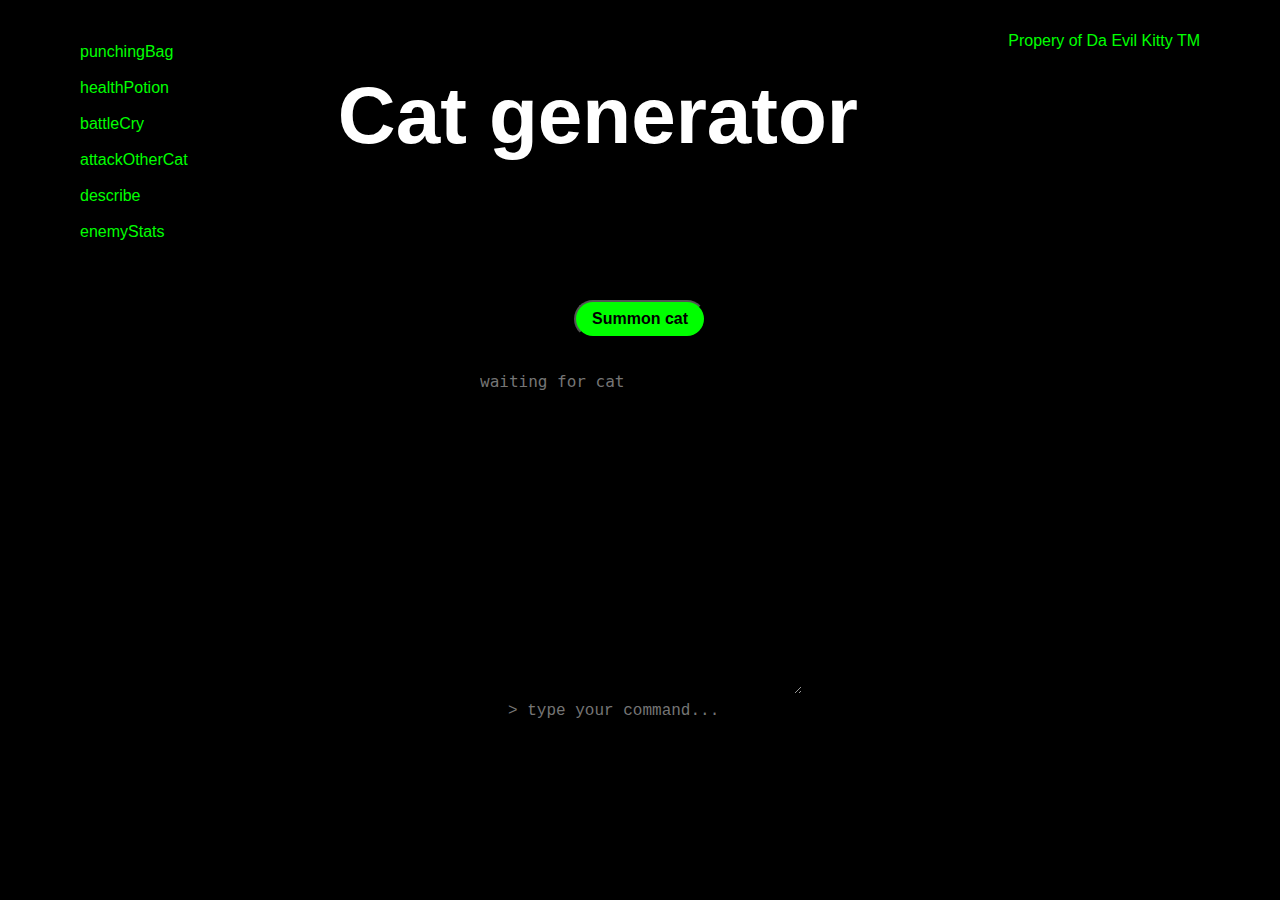
<file: BattleCats/index.html>
<!DOCTYPE html>
<html lang="en">
<head>
    <meta charset="UTF-8">
    <meta name="viewport" content="width=device-width, initial-scale=1.0">
    <title>Interesting</title>
    <link rel="stylesheet" href="master.css">
    <link rel="stylesheet" href="style.css">
    
</head>
<body>
    <header>
        
        <p>Propery of Da Evil Kitty TM</p>
        <h1>Cat generator</h1>
        <ul id="actionList">
            <li>punchingBag</li>
            <li>healthPotion</li>
            <li>battleCry</li>
            <li>attackOtherCat</li>
            <li>describe</li>
            <li>enemyStats</li>
        </ul>
    </header>
    
    <section id="catCreator">

        <button id="catButton">Summon cat</button>
        <textarea type="text" id="catBox" placeholder="waiting for cat"></textarea>

        <input id="actionSelector" type="text" placeholder="> type your command..." autocomplete="off" autocorrect="off" autocapitalize="off" spellcheck="false">

       

    </section>
</body>
<script src="script.js"></script>
</html>
</file>
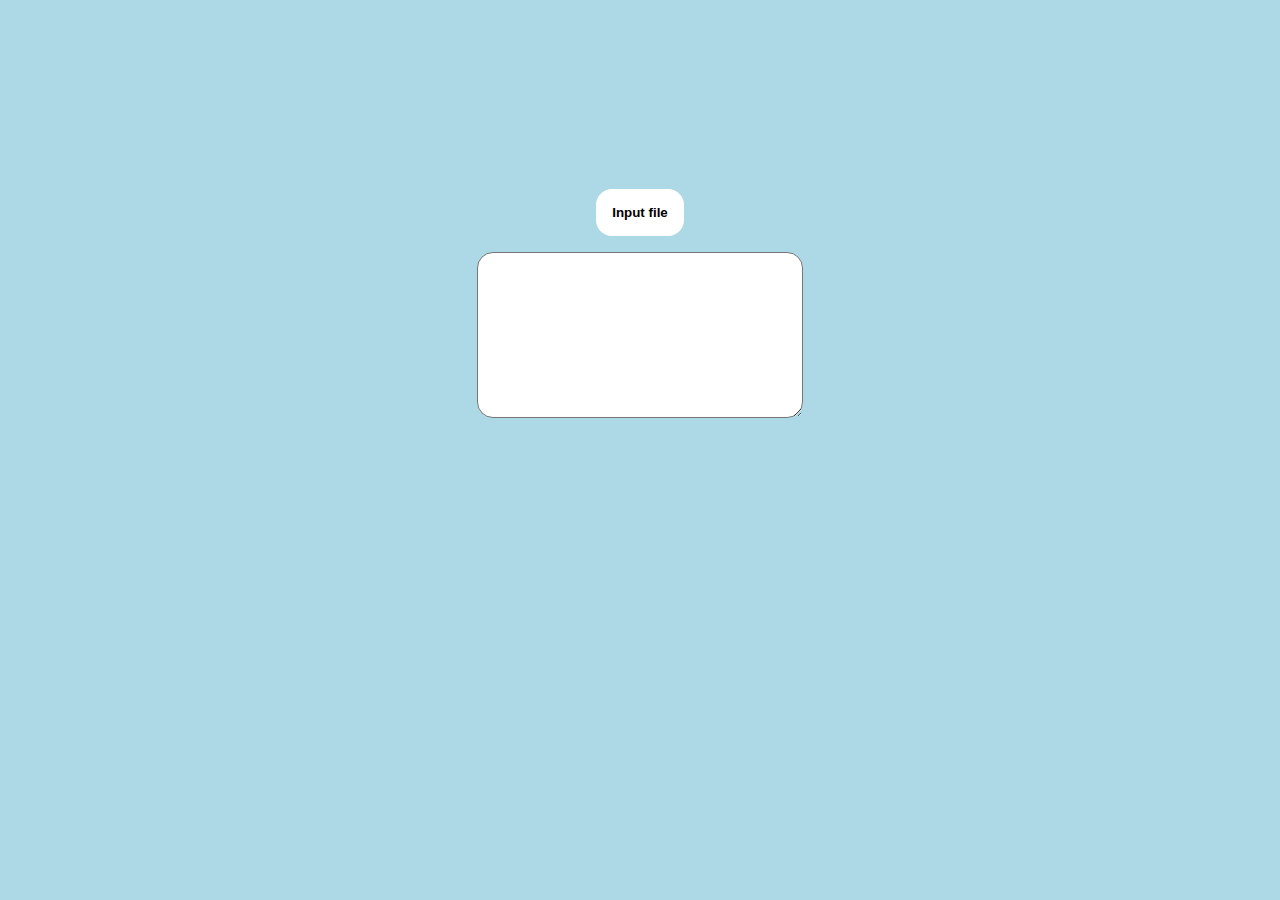
<file: Mood-o-Meter/index.html>
<!DOCTYPE html>
<html lang="en">
<head>
    <meta charset="UTF-8">
    <meta name="viewport" content="width=device-width, initial-scale=1.0">
    <title>Mood o meter</title>
    <link rel="stylesheet" href="styles.css">
  
</head>
<body>
    <input type="file" id="imageInput" accept="image/*">

    <section class="section">
        <button id="inputButton">Input file</button>
        <img id="preview" style="display: none; max-width: 300px;" />
        <textarea name="itemStats" id="statArea"></textarea>
    </section>


    <script src="script.js"></script>
</body>
</html>
</file>
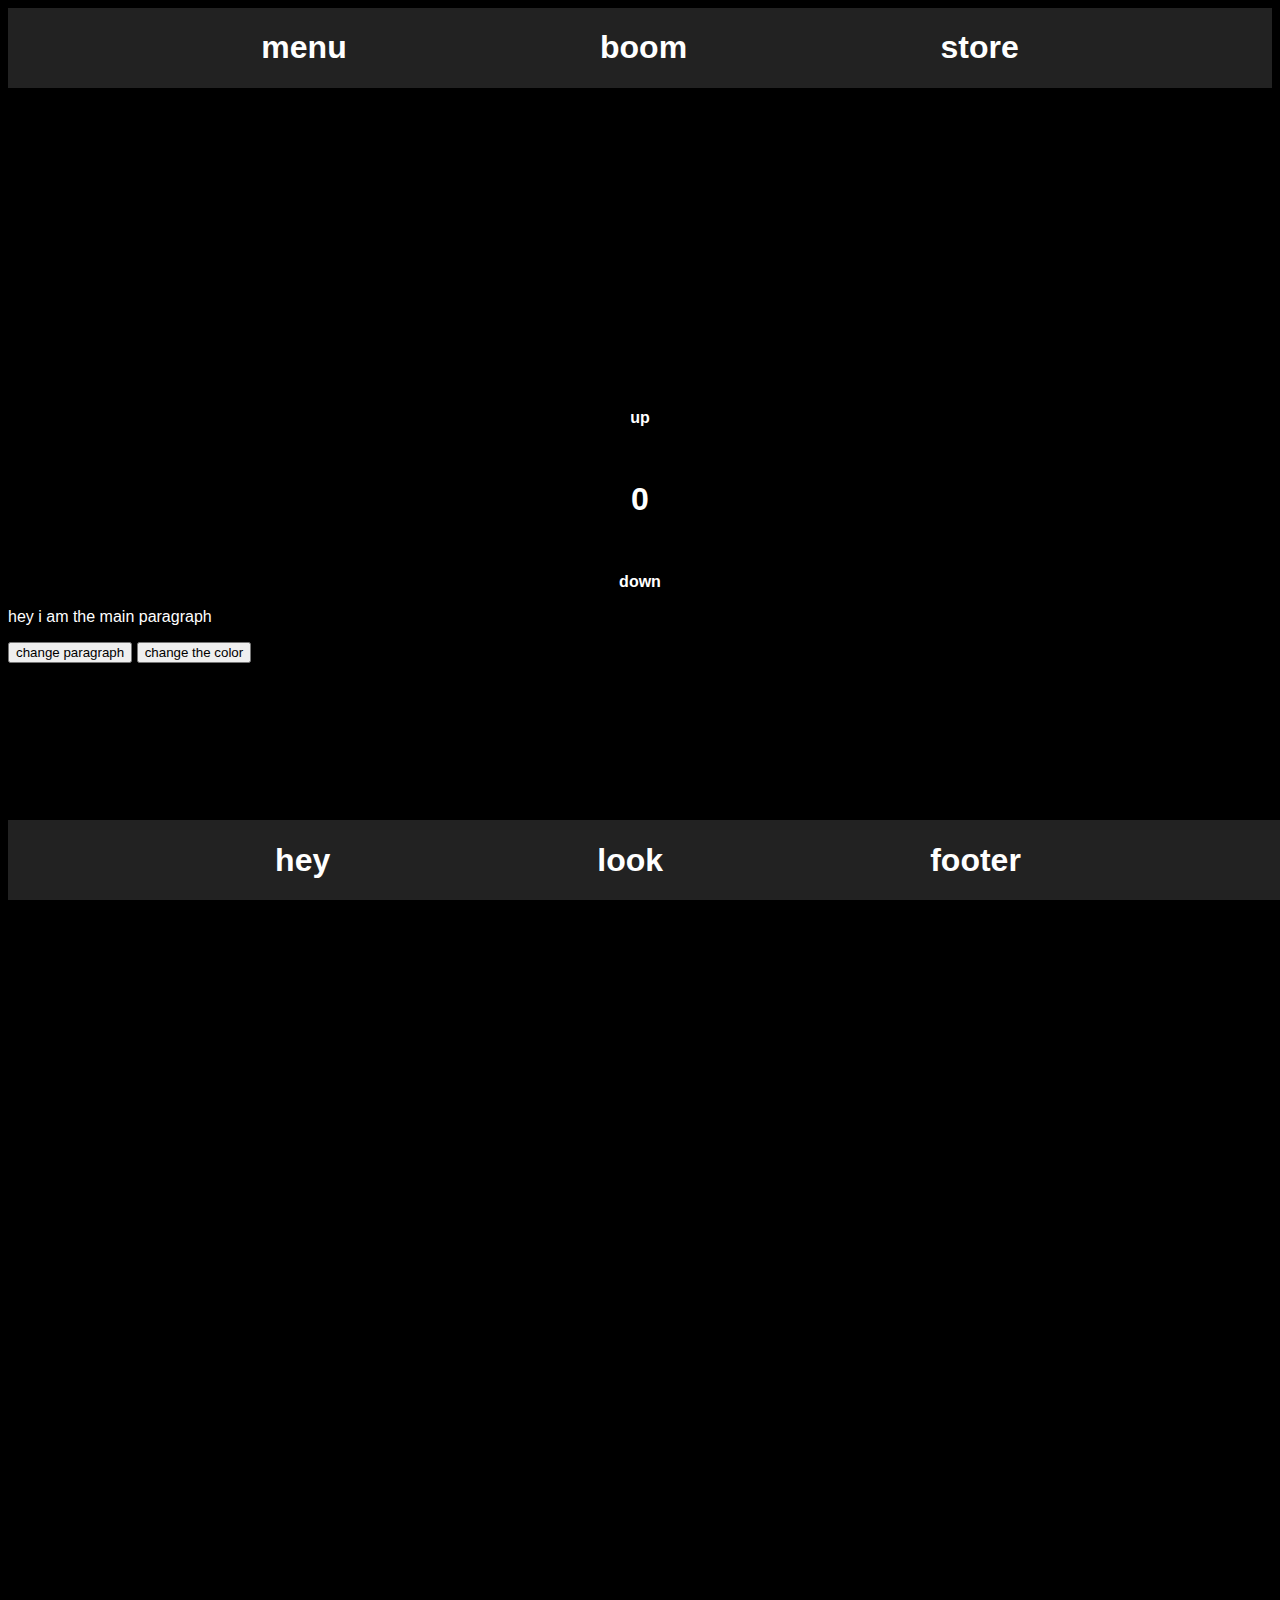
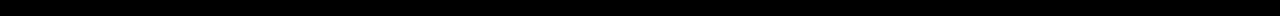
<file: Testing-Different-Elements/index.html>
<!DOCTYPE html>
<html lang="en">
<head>
    <meta charset="UTF-8">
    <meta name="viewport" content="width=device-width, initial-scale=1.0">
    <title>Document</title>
    <link rel="stylesheet" href="master.css">
    <link rel="stylesheet" href="styles.css">
</head>
<body>

    <nav class="header-bar" id="headerBar">
        <h1 class="toggle-btn" id="menuToggle">menu</h1>
        <h1 id="colorSwitch"> <link rel="stylesheet" href=""> boom </h1>
        <h1 class="store"> <a href="store.html">store</a></h1>
    </nav>


<nav class="menu" id="menu">
    <h1 id="closeButton">x</h1>
    <ul>
        <li><link rel="stylesheet" href="">this</li>
        <li><link rel="stylesheet" href="">is</li>
        <li><link rel="stylesheet" href="">a</li>
        <li><a href="store.html"></a>store</li>
    </ul>
</nav>

<section class="counter-holder" id="counter">
    <button class="counter-button" id="up">up</button>
    <h1 id="counterDisplay">0</h1>
    <button class="counter-button" id="down">down</button>
</section>

<p id="firstParagraph">hey i am the main paragraph</p>
<p hidden id="secondParagraph">hey i am the second paragraph</p>
<p hidden id="thirdParagraph">hey i am the third paragraph</p>

<button id="paragraphButton"> change paragraph </button>
<button id="colorButton"> change the color</button>
<script src="script.js"></script>

<footer class="footer">
    <h1>hey</h1>
    <h1>look</h1>
    <h1>footer</h1>
</footer>

</body>
</html>
</file>
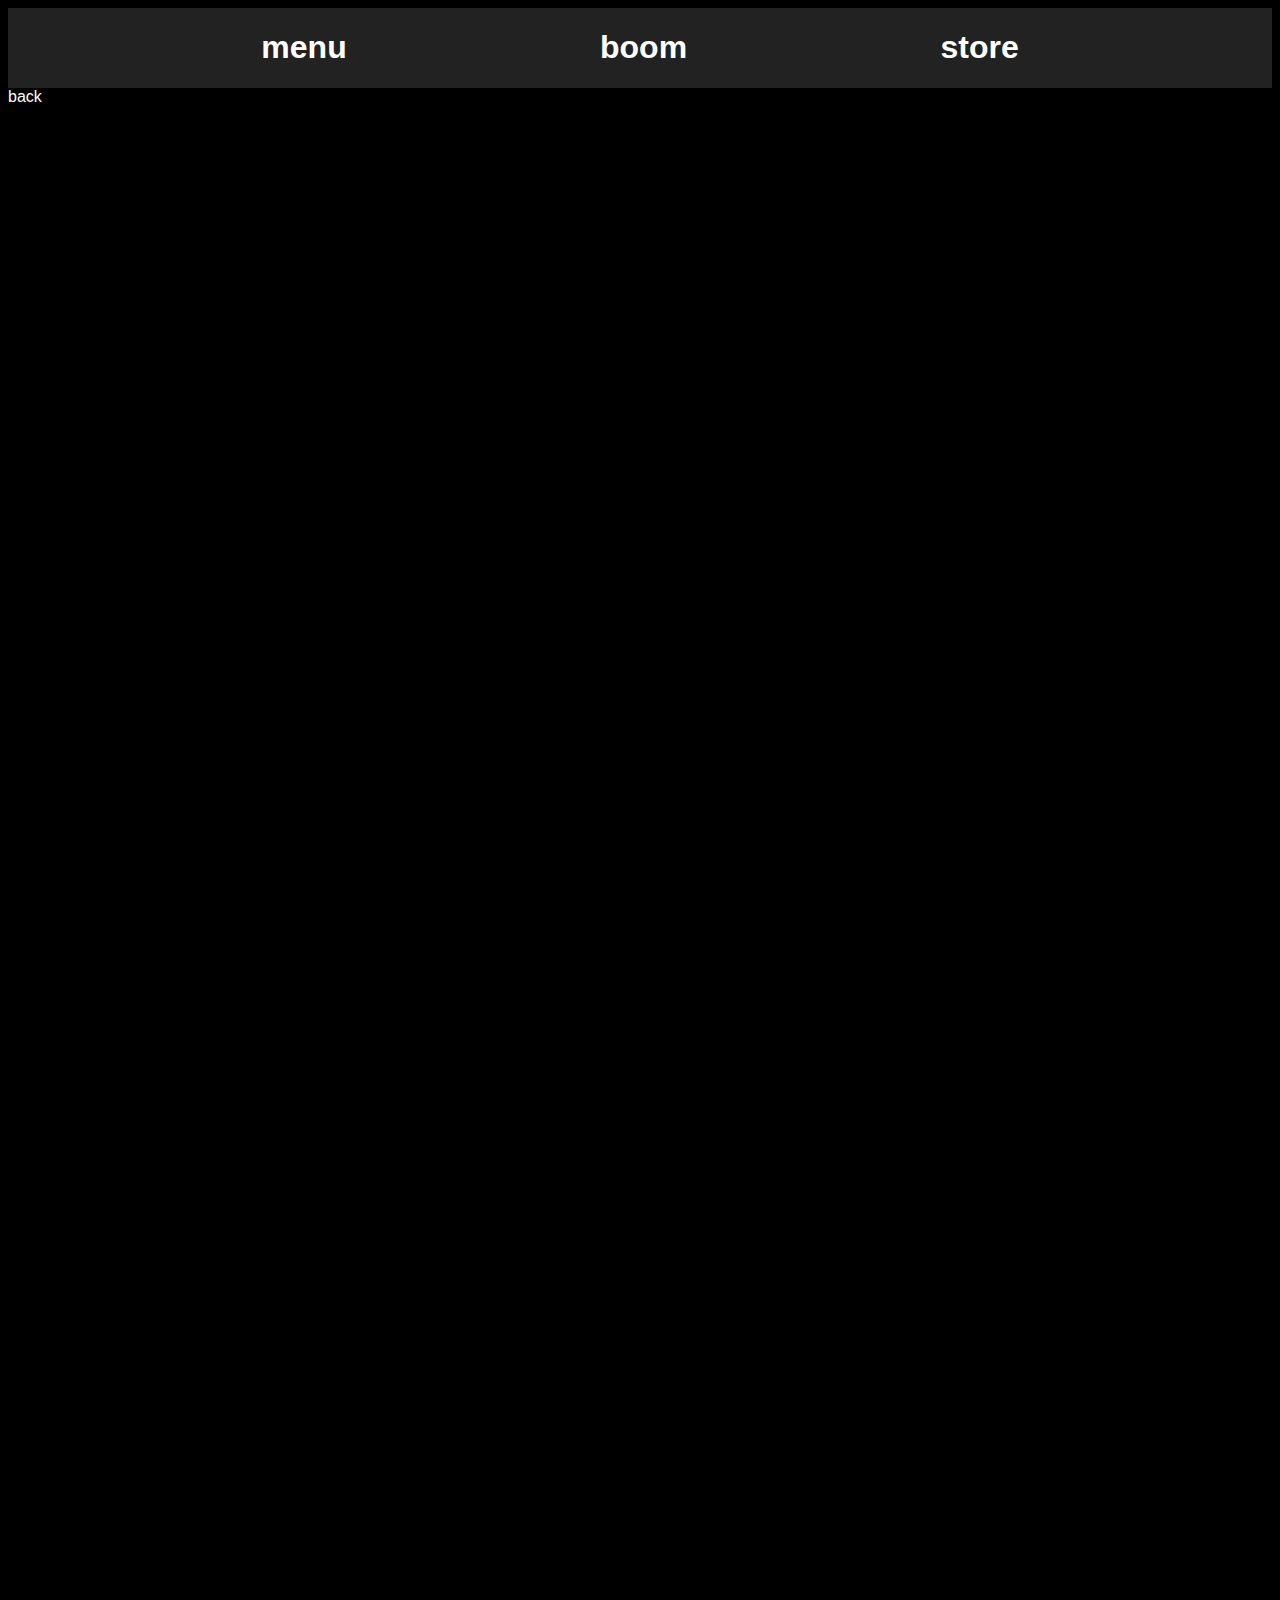
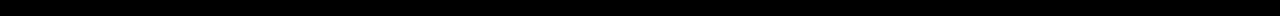
<file: Testing-Different-Elements/store.html>
<!DOCTYPE html>
<html lang="en">
<head>
    <meta charset="UTF-8">
    <meta name="viewport" content="width=device-width, initial-scale=1.0">
    <title>store</title>
    <link rel="stylesheet" href="master.css">
</head>
<body>
        <nav class="header-bar" id="headerBar">
        <h1 class="toggle-btn" id="menuToggle">menu</h1>
        <h1 id="colorSwitch"> <link rel="stylesheet" href=""> boom </h1>
        <h1 class="store"> <a href="store.html">store</a></h1>
    </nav>


<nav class="menu" id="menu">
    <h1 id="closeButton"a>x</h1>
    <ul>
        <li><link rel="stylesheet" href="">this</li>
        <li><link rel="stylesheet" href="">is</li>
        <li><link rel="stylesheet" href="">a</li>
        <li><link rel="stylesheet" href="">menu</li>
    </ul>
</nav>

 <a href="index.html" class="store">back</a>

<script src="script.js"></script>

</body>
</html>
</file>
<file: BattleCats/master.css>
:root {
  --primary-color: #000000;
  --secondary-color: orange;
  --text-color: white;
  --font-base: 'Inter', sans-serif;
  --tertiary-color: #00ff00
}

body{
    background-color: var(--primary-color);
    color: var(--text-color);
    font-family: var(--font-base);
    margin: 1rem 5rem;
}

button{
    background-color: var(--tertiary-color);
    color: var(--primary-color);
    border-radius: 15rem;
    padding: 1rem;
    font-weight: bold;
}

select{
    padding: 2rem;
    border-radius: 0.5rem;
    font-weight: bold;
    font-size: medium;
    background-color: transparent;
    color: var(--secondary-color);
    border: none;
}

#actionList{
    white-space: pre-wrap;
}
</file>
<file: BattleCats/style.css>
#catBox{
    white-space: pre-wrap; /* handles line breaks */
    overflow-wrap: break-word; /* breaks long words */
    resize: both;
    background-color: #000; 
    width: 20rem;
    height: 20rem;
    border-radius: 1rem;
    font-size: large;
    overflow-y: auto;
    user-select: none;
    pointer-events: none;
    background-color: transparent;
    border: none;
    color: var(--tertiary-color);
}

h1{
    text-align: center;
    font-size: 5rem;
}

p{
    text-align: center;
    color: var(--tertiary-color);
}

#catCreator{
    display: flex;
    flex-direction: column;
    justify-content: space-between;
    align-items: center;
    margin: 2rem 0;
}

#catCreator select, button {
    width: fit-content;
    padding: 0.5rem 1rem;
    font-size: 1rem;
    margin: 0 0 2rem 0;

}

header{
    display: flex;
    flex-direction: row-reverse;
    justify-content: space-between;
}

header #actionList{
    margin: 0;
    padding: 0;
    color: var(--tertiary-color);
    list-style-type: none;
}

header #actionList li{
    padding: 0;
    margin: 0;
    line-height: 0;
}

#actionSelector{
    border-radius: 0.5rem;
}

#actionSelector {
  background-color: #000000;           /* Classic terminal black */
  color: var(--tertiary-color);                   /* Neon green text */
  font-family: 'Courier New', monospace;  /* Typewriter font */
  font-size: 1rem;
  padding: 0.5rem;
  border: none;
  outline: none;
  width: 25%;
  box-sizing: border-box;
  caret-color: var(--tertiary-color);             /* Green blinking cursor */
}
</file>
<file: Mood-o-Meter/styles.css>
body{
    background-color: lightblue;

}

.section{
   display: flex;
   align-items: center;
   justify-content: center;
   margin-top: 10rem;
   flex-direction: column;
}

#imageInput{
    opacity: 0;
}

#inputButton{
    padding: 1rem;
    border-radius: 1rem;
    border: none;
    background-color: white;
    font-weight: bold;
}

#inputButton:hover{
    cursor: pointer;
}

#preview{
    margin-top: 1rem;
    border-radius: 1rem;
}

#statArea{
    margin-top: 1rem;
    border-radius: 1rem;
    width: 20rem;
    height: 10rem;
}
</file>
<file: Testing-Different-Elements/master.css>
:root{
    --primary-color: black;
    --secondary-color: white;
    --tertiary-color: #222;
    --font-family: Arial, Helvetica, sans-serif;
}

:root.light-mode{
    --primary-color: white;
    --secondary-color: black;
    --tertiary-color: #222;
    --font-family: Arial, Helvetica, sans-serif;
}

body{
    background-color: var(--primary-color);
    color:  var(--secondary-color);
    font-family: var(--font-family);
    height: 100rem;
}

ul{
    list-style-type: none;
}

li{
    margin: 1rem;
    font-size: 2rem;
}
.menu {
  position: fixed;
  top: 0;
  left: -30rem;
  width: 250px;
  height: 100%;
  background-color: var(--tertiary-color);
  color: white;
  padding: 2rem;
  transition: left 0.3s ease-in-out;
}

.menu li{
    cursor: pointer;
}

.menu.open{
    left: 0;
}

.toggle-btn{
    font-weight: bold;
    color: var(--secondary-color);
    cursor: pointer;
}

#closeButton{
    cursor: pointer;
}

#paragraphButton.green{
    background-color: green;
}

.header-bar{
    display: flex;
    justify-content: space-evenly;
    background-color: var(--tertiary-color);
}

nav h1{
    cursor: pointer;
}

a{
    text-decoration: none;
    color: var(--secondary-color);
}

.footer{
    position: fixed;
    bottom: 0;
    display: flex;
    justify-content: space-evenly;
    flex-direction: row;
    width: 100%;
    background-color: var(--tertiary-color);
}
</file>
<file: Testing-Different-Elements/styles.css>
.counter-holder{
    display: flex;
    flex-direction: column;
    align-items: center;
    justify-content: center;
    gap: 2rem;                
    margin-top: 20rem;
}

#counter{
    cursor: pointer;
}

.counter-button{
    background-color: transparent;
    border: none;
    font-size: medium;
    color: var(--secondary-color);
    font-weight: bold;
}
</file>
